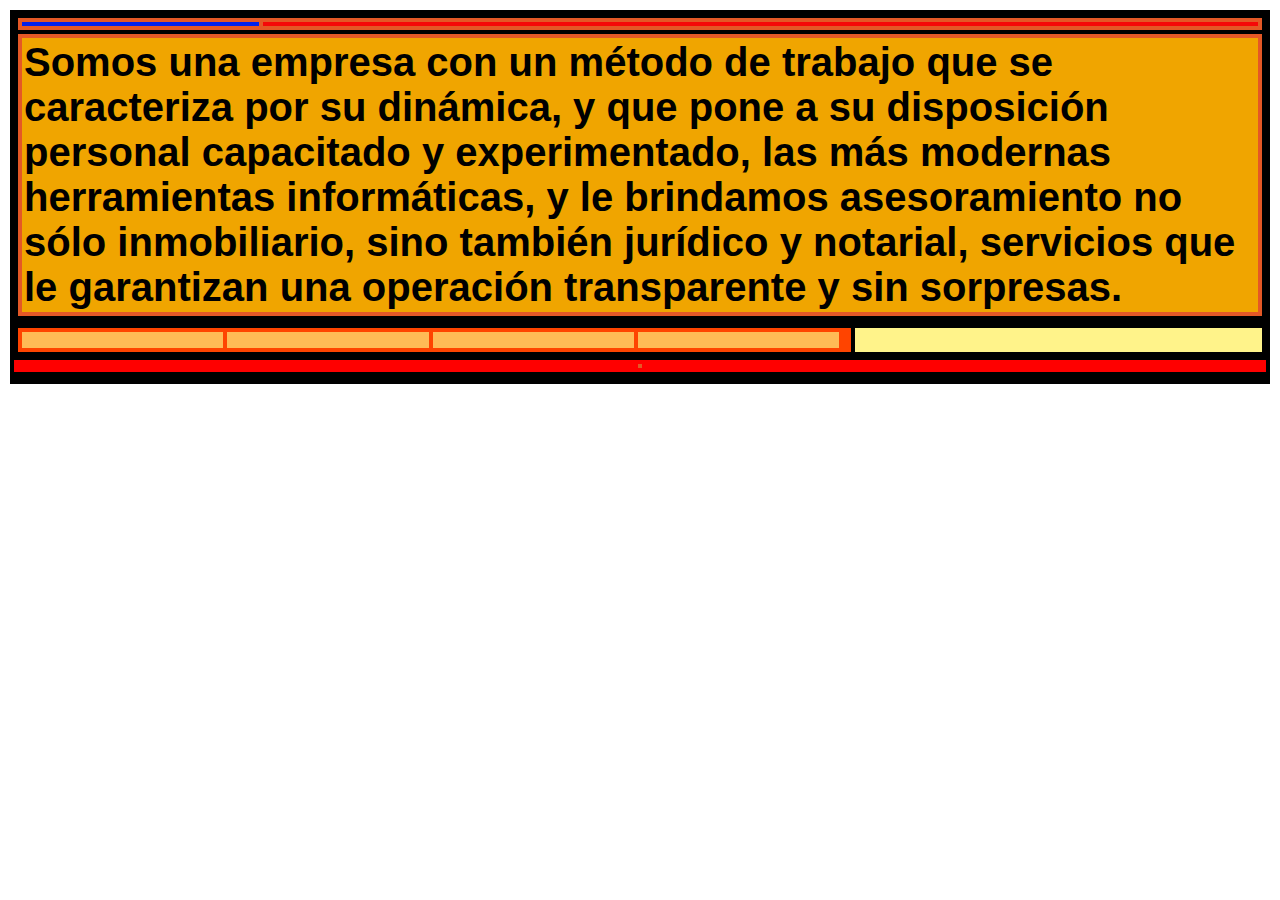
<file: index.html>
<!DOCTYPE html>
<html lang="es">
<head>
    <meta charset="UTF-8">
    <meta http-equiv="X-UA-Compatible" content="IE=edge">
    <meta name="viewport" content="width=device-width, initial-scale=1.0">
    <link rel="stylesheet" href="estilo.css">
    <title>Document</title>
</head>
<body>
   <div class="padre">
      <header class="header">
            <div class="menu">
               <div class="logo"></div>
               <div class="nav"></div>
               <div class="rrss"></div>
            </div> <!-- fin div menu  -->

            <div class="texto-principal">
                <h1>Somos una empresa con un método de trabajo que se caracteriza por su dinámica, y que pone a su disposición personal capacitado y experimentado, las más modernas herramientas informáticas, y le brindamos asesoramiento no sólo inmobiliario, sino también jurídico y notarial, servicios que le garantizan una operación transparente y sin sorpresas.</h1>


            </div>
      </header>

      <section class="seccion">
         <div class="articulos">
            <article class="articulo"></article>
            <article class="articulo"></article>
            <article class="articulo"></article>
            <article class="articulo"></article>
            <nav class="navegacion"></nav> <!-- navegacion de articulos-->
        </div> <!-- fin articulos-->
        <aside class="aside">
            <div class="publicidad"></div>
            <div class="publicidad"></div>
            <div class="publicidad"></div>
        </aside>
      </section>

      <footer class="footer">
          <div class="pie"></div>
      </footer>

      <section></section>



   </div>  <!-- fin div padre  -->
    
</body>
</html>
</file>
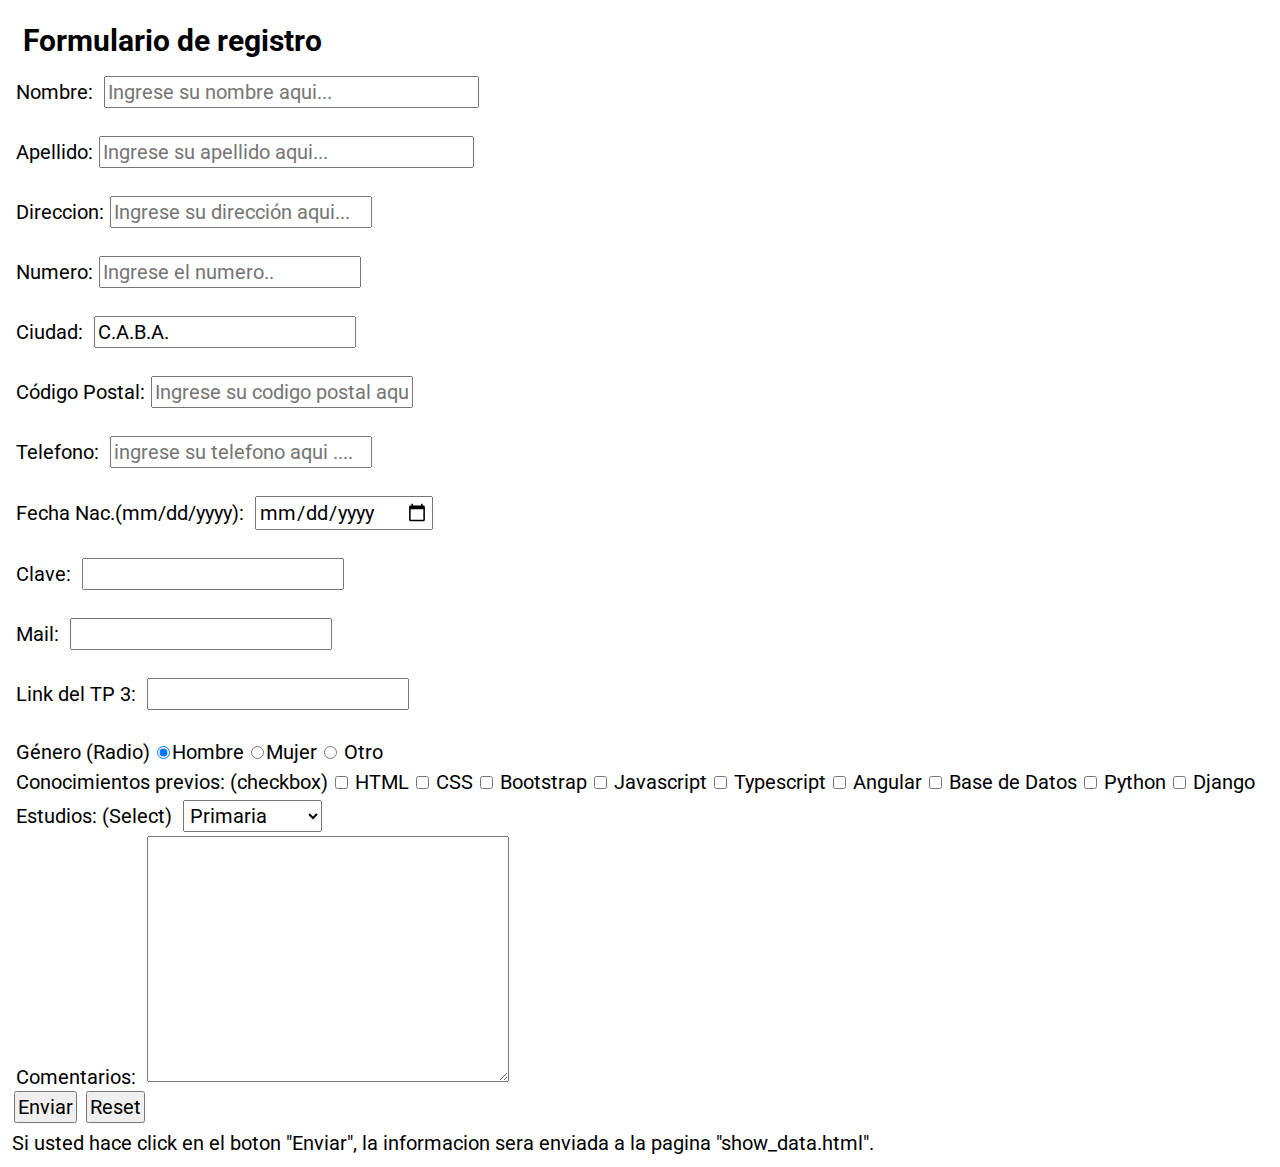
<file: contacto copy.html>
<!DOCTYPE html>
<html lang="es">
<head>
    <meta charset="UTF-8">
    <meta http-equiv="X-UA-Compatible" content="IE=edge">
    <meta name="viewport" content="width=device-width, initial-scale=1.0">
    <link rel="stylesheet" href="estilo.css">

    <link rel="icon" type="image/png" sizes="16x16" href="./images/favicon-32x32.png">

    <link rel="preconnect" href="https://fonts.googleapis.com">
    <link rel="preconnect" href="https://fonts.gstatic.com" crossorigin>
    <link href="https://fonts.googleapis.com/css2?family=Montserrat:wght@400;500&family=Roboto&family=Rubik+Puddles&display=swap" rel="stylesheet">
    <link rel="stylesheet" href="https://cdnjs.cloudflare.com/ajax/libs/animate.css/4.1.1/animate.min.css"/>

    <title>Web Oficial del Grupo De Bella</title>
</head>

<body>

    <h2>Formulario de registro</h2>
    <form action="show_data.html" target="_blank">
        <label for="firstname">Nombre: </label><input size="30" type="text" name="firstname"
            placeholder="Ingrese su nombre aqui..."> <br><br>
        <label for="lastname">Apellido:</label><input size="30" type="text" name="lastname"
            placeholder="Ingrese su apellido aqui..."> <br><br>
        <label for="street">Direccion:</label><input type="text" name="address"
            placeholder="Ingrese su dirección aqui..."> <br><br>
        <label for="number">Numero:</label><input type="number" name="number" placeholder="Ingrese el numero..">
        <br><br>
        <label for="city">Ciudad: </label><input type="text" name="city" value="C.A.B.A."> <br><br>
        <label for="zipcode">Código Postal:</label><input type="text" name="zipcode"
            placeholder="Ingrese su codigo postal aqui..."> <br> <br>
        <label for="telefono">Telefono: </label><input type="tel" name="telefono"
            placeholder="ingrese su telefono aqui ...."> <br><br>
        <label for="BirthDate">Fecha Nac.(mm/dd/yyyy): </label> <input type="date" name="birthdate"> <br><br>
        <label for="clave">Clave: </label><input type="password" name="clave"> <br><br>
        <label for="mail">Mail: </label><input type="email" name="mail"> <br><br>
        <label for="url">Link del TP 3: </label><input type="url" name="url"> <br><br>

        <p>Género (Radio)
            <input type="radio" name="gender" value="hombre" checked>Hombre
            <input type="radio" name="gender" value="Mujer">Mujer
            <input type="radio" name="gender" value="Otro"> Otro
        </p>
        <p> Conocimientos previos: (checkbox)
            <input type="checkbox" name="conocimientos" value="HTML"> HTML
            <input type="checkbox" name="conocimientos" value="CSS"> CSS
            <input type="checkbox" name="conocimientos" value="BOOTSTRAP"> Bootstrap
            <input type="checkbox" name="conocimientos" value="Javascript"> Javascript
            <input type="checkbox" name="conocimientos" value="Typescript"> Typescript
            <input type="checkbox" name="conocimientos" value="Angular"> Angular
            <input type="checkbox" name="conocimientos" value="BaseDeDatos"> Base de Datos
            <input type="checkbox" name="conocimientos" value="Python"> Python
            <input type="checkbox" name="conocimientos" value="Django"> Django
        </p>

        <label for="estudios">Estudios: (Select)</label>
        <select id="estudios" name="estudios">
            <option value="primaria">Primaria</option>
            <option value="secundaria">Secundaria</option>
            <option value="terciario">Terciario</option>
            <option value="universitario">Universitario</option>
        </select>
        <br>

        <label for="comentarios">Comentarios:</label> <textarea name="comentarios" rows="10" cols="30"></textarea>
        <br>
        <input type="submit" value="Enviar">
        <button type="reset">Reset</button>
    </form>
    <p>Si usted hace click en el boton "Enviar", la informacion sera enviada a la pagina "show_data.html".</p>


</body>

</html>
</file>
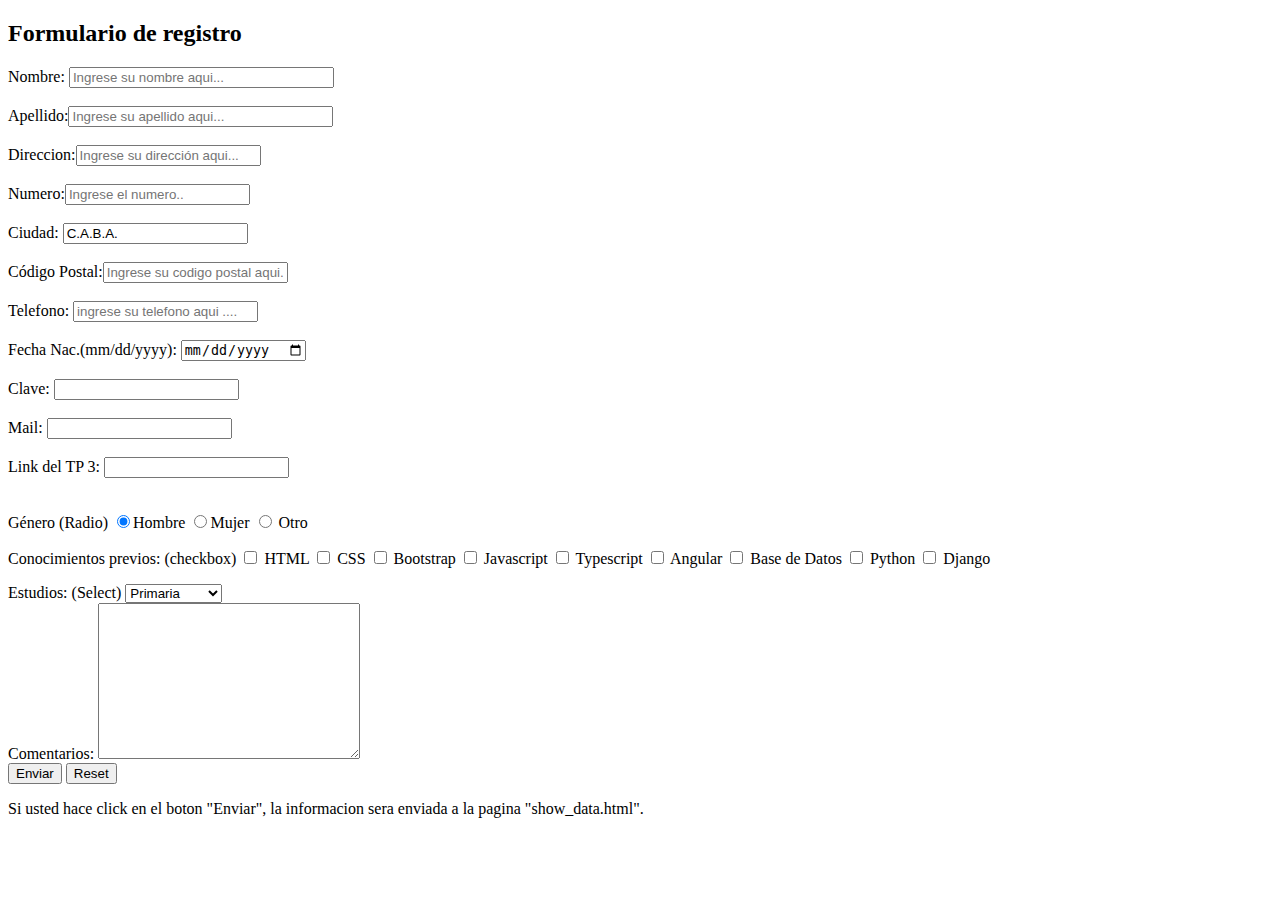
<file: contacto HTML ejemplo.html>
<!DOCTYPE html>
<html lang="en">

<head>
    <meta charset="UTF-8">
    <meta http-equiv="X-UA-Compatible" content="IE=edge">
    <meta name="viewport" content="width=device-width, initial-scale=1.0">
    <title>Formularios</title>
</head>

<body>

    <h2>Formulario de registro</h2>
    <form action="show_data.html" target="_blank">
        <label for="firstname">Nombre: </label><input size="30" type="text" name="firstname"
            placeholder="Ingrese su nombre aqui..."> <br><br>
        <label for="lastname">Apellido:</label><input size="30" type="text" name="lastname"
            placeholder="Ingrese su apellido aqui..."> <br><br>
        <label for="street">Direccion:</label><input type="text" name="address"
            placeholder="Ingrese su dirección aqui..."> <br><br>
        <label for="number">Numero:</label><input type="number" name="number" placeholder="Ingrese el numero..">
        <br><br>
        <label for="city">Ciudad: </label><input type="text" name="city" value="C.A.B.A."> <br><br>
        <label for="zipcode">Código Postal:</label><input type="text" name="zipcode"
            placeholder="Ingrese su codigo postal aqui..."> <br> <br>
        <label for="telefono">Telefono: </label><input type="tel" name="telefono"
            placeholder="ingrese su telefono aqui ...."> <br><br>
        <label for="BirthDate">Fecha Nac.(mm/dd/yyyy): </label> <input type="date" name="birthdate"> <br><br>
        <label for="clave">Clave: </label><input type="password" name="clave"> <br><br>
        <label for="mail">Mail: </label><input type="email" name="mail"> <br><br>
        <label for="url">Link del TP 3: </label><input type="url" name="url"> <br><br>

        <p>Género (Radio)
            <input type="radio" name="gender" value="hombre" checked>Hombre
            <input type="radio" name="gender" value="Mujer">Mujer
            <input type="radio" name="gender" value="Otro"> Otro
        </p>
        <p> Conocimientos previos: (checkbox)
            <input type="checkbox" name="conocimientos" value="HTML"> HTML
            <input type="checkbox" name="conocimientos" value="CSS"> CSS
            <input type="checkbox" name="conocimientos" value="BOOTSTRAP"> Bootstrap
            <input type="checkbox" name="conocimientos" value="Javascript"> Javascript
            <input type="checkbox" name="conocimientos" value="Typescript"> Typescript
            <input type="checkbox" name="conocimientos" value="Angular"> Angular
            <input type="checkbox" name="conocimientos" value="BaseDeDatos"> Base de Datos
            <input type="checkbox" name="conocimientos" value="Python"> Python
            <input type="checkbox" name="conocimientos" value="Django"> Django
        </p>

        <label for="estudios">Estudios: (Select)</label>
        <select id="estudios" name="estudios">
            <option value="primaria">Primaria</option>
            <option value="secundaria">Secundaria</option>
            <option value="terciario">Terciario</option>
            <option value="universitario">Universitario</option>
        </select>
        <br>

        <label for="comentarios">Comentarios:</label> <textarea name="comentarios" rows="10" cols="30"></textarea>
        <br>
        <input type="submit" value="Enviar">
        <button type="reset">Reset</button>
    </form>
    <p>Si usted hace click en el boton "Enviar", la informacion sera enviada a la pagina "show_data.html".</p>


</body>

</html>
</file>
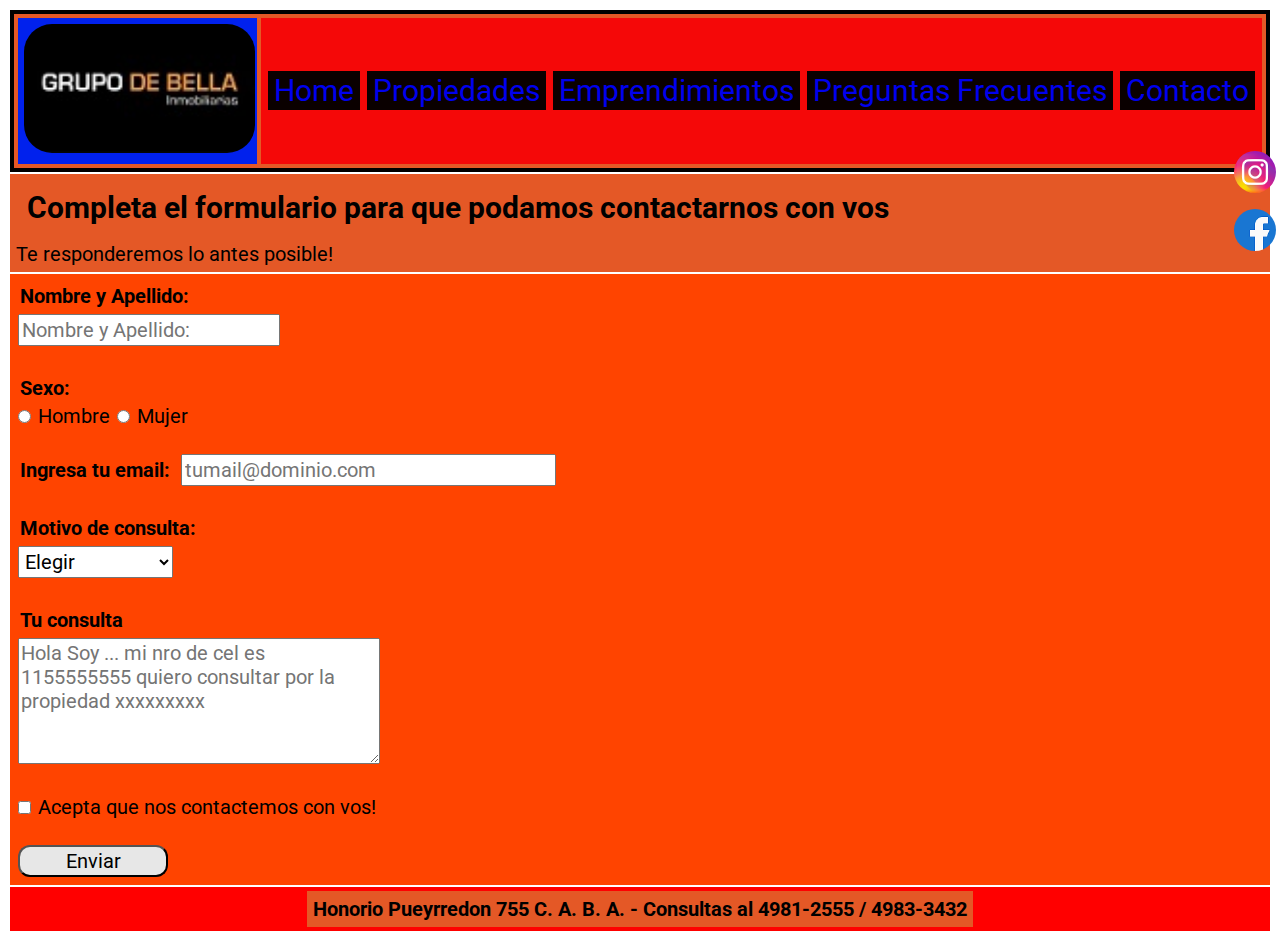
<file: contacto.html>
<!DOCTYPE html>
<html lang="es">
<head>
    <meta charset="UTF-8">
    <meta http-equiv="X-UA-Compatible" content="IE=edge">
    <meta name="viewport" content="width=device-width, initial-scale=1.0">
    <link rel="stylesheet" href="estilo.css">

    <link rel="icon" type="image/png" sizes="16x16" href="./images/favicon-32x32.png">

    <link rel="preconnect" href="https://fonts.googleapis.com">
    <link rel="preconnect" href="https://fonts.gstatic.com" crossorigin>
    <link href="https://fonts.googleapis.com/css2?family=Montserrat:wght@400;500&family=Roboto&family=Rubik+Puddles&display=swap" rel="stylesheet">
    <link rel="stylesheet" href="https://cdnjs.cloudflare.com/ajax/libs/animate.css/4.1.1/animate.min.css"/>

    <title>Web Oficial del Grupo De Bella</title>
</head>
<body>

    <header class="header">
        <div class="menu">
           <div class="logo">
            <img src="./images/logo-min.jpg" alt="Logo Inmobiliaria Grupo De Bella">
           </div>
           
           <div class="nav">   
                <div><a href="index.html">Home</a></div>
                <div><a href="#">Propiedades</a></div>
                <div><a href="#">Emprendimientos</a></div>
                <div><a href="faqs.html" target="blank">Preguntas Frecuentes</a></div>
                <div><a href="#">Contacto</a></div>
            </div>

           <div class="rrss">
            <a href="https://www.instagram.com/grupodebella/" target="blank"></a><img src="./images/rrss/instagram-med.png"></a>
            <a href="https://es-la.facebook.com/grupodebella" target="blank"></a><img src="./images/rrss/facebook-med.png"></a>                
            </div>
    </header>

    <div class="texto-principal">
        <h2>Completa el formulario para que podamos contactarnos con vos</h2>
        <p> Te responderemos lo antes posible!</p>
    </div>

<div class="articulos">
    <form action="" name="formulario" id="formulario" method="get">
        <p style="font-weight: bold;">Nombre y Apellido: </p>
        <input type="text" name="nombre" id="nombre" maxlength="30" placeholder="Nombre y Apellido:">
        <br>
        <br>
        <p style="font-weight: bold;">Sexo: </p>
        <input type="radio" name="sexo" id="hombre" value="Hombre"> Hombre
        <input type="radio" name="sexo" id="mujer" value="Mujer"> Mujer
        <br>
        <br>
        <label for="email" style="font-weight: bold;">Ingresa tu email:</label>
        <input type="email" id="email" title="Proporcione solo una dirección de correo electrónico válida" size="30" required
        placeholder="tumail@dominio.com">
        <br>
        <br>
        <p style="font-weight: bold;">Motivo de consulta: </p>
        <select name=interes>
            <option value="Seleccionar">Elegir
            <option value="Compra">Comprar
            <option value="Venta">Vender
            <option value="Alquilar">Alquilar
            <option value="DarAlquilar">Dar en alquiler
        </select>
        <br>
        <br>
        <p style="font-weight: bold;">Tu consulta</p><textarea name="comunicacion" rows="5" cols="30" placeholder="Hola Soy ... mi nro de cel es 1155555555 quiero consultar por la propiedad xxxxxxxxx"></textarea><br>
        <br>       
        <input type="checkbox" name="terminos" id="terminos"> Acepta que nos contactemos con vos!
        <br>
        <br>
        <input type="submit" class="botonEnviar" id="btn" name="btn" value="Enviar">
    </form>
</div> <!-- fin class articulos-->

<footer class="footer">
    <div class="pie"><p>Honorio Pueyrredon 755 C. A. B. A. - Consultas al 4981-2555 / 4983-3432</p></div>
</footer>

<script>
    
    (function(){  // Función anónima, https://geekytheory.com/javascript-funciones-anonimas-y-objetos/
        //Variables

        var formulario = document.getElementsByName('formulario')[0],   //[0] Primer elemento, el formulario en si mismo.
            elementos = formulario.elements,                            // Elementos del form, no lo usamos en este script.
            boton = document.getElementById('btn');                     // Elemento id="boton"


        // --------------------------------------------------------
        // Validamos Nombre
        // --------------------------------------------------------            
        var validarString = function(e){
            if (formulario.nombre.value == 0){      // Si el campo id="nombre" del form está vacio...
                alert("Completa el campo nombre");
                e.preventDefault();                 // Evita elcomportamiento por defecto, es decir, que se envíen los datos completaros en el formulario
            }
        };
        
        // --------------------------------------------------------   
        // Validamos Sexo   
        // --------------------------------------------------------                  
        var validarRadio = function(e){
            if (formulario.sexo[0].checked == true || 
                formulario.sexo[1].checked == true){
            } else{  //Si al menos uno de los Radio no está marcado....
                alert("Completa el campo sexo");
                e.preventDefault();
            }
        };

        // --------------------------------------------------------
        // Validamos interés
        // --------------------------------------------------------            
        var validarSelect = function(e){
            if (formulario.interes.selectedIndex == 0){      // Se encuentra en la primer opción del Select
                alert("Selecciona el motivo de contacto");
                e.preventDefault();                 // Evita elcomportamiento por defecto, es decir, que se envíen los datos completaros en el formulario
            }
        };

        // --------------------------------------------------------
        // Validamos Comunicación
        // --------------------------------------------------------            
        var validarString = function(e){
            if (formulario.comunicacion.value == 0){      // Para ver q envíen texto con la consulta
                alert("Por favor envia más detalles de tu consulta para que podamos asesorarte");
                e.preventDefault();                 // Evita elcomportamiento por defecto, es decir, que se envíen los datos completaros en el formulario
            }
        };
        
        // --------------------------------------------------------   
        // Validamos Aceptación de contacto     
        // --------------------------------------------------------              
        var validarCheckbox = function(e){
            if (formulario.terminos.checked == false){
                alert("Por favor acepta que nos contactemos con vos");
                e.preventDefault();
            }
        };

        // --------------------------------------------------------   
        // Se ejecuta al presionar submit e invoca a las tres validaciones   
        // --------------------------------------------------------                  
        var validar = function(e){  // "e" es el evento recibido del form (https://developer.mozilla.org/es/docs/Web/API/Event/preventDefault)
            validarString(e);
            validarRadio(e);
            validarCheckbox(e);
            validarSelect(e);
        };
        
        // --------------------------------------------------------
        // Espera que se presione "enviar" y llama a "validar"
        // submit es un evento DEL FORM, no del botón!
        formulario.addEventListener("submit", validar); // Al ejecutarse el evento "enviar" invoca a la función "validar"
    }())

</script>

</body>
</html>
</file>
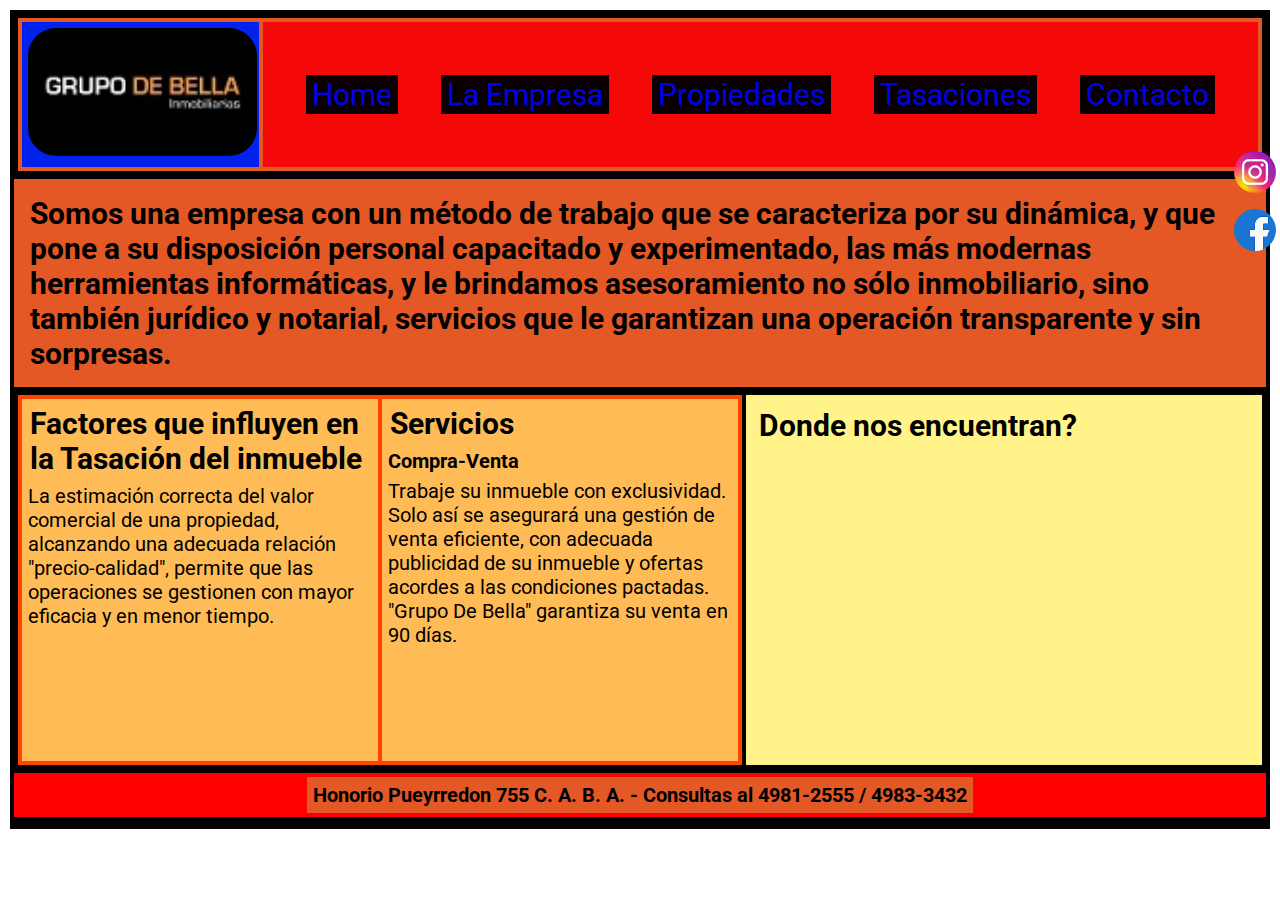
<file: faqs.html>
<!DOCTYPE html>
<html lang="es">
<head>
    <meta charset="UTF-8">
    <meta http-equiv="X-UA-Compatible" content="IE=edge">
    <meta name="viewport" content="width=device-width, initial-scale=1.0">
    <link rel="stylesheet" href="estilo.css">

    <link rel="icon" type="image/png" sizes="16x16" href="./images/favicon-32x32.png">

    <link rel="preconnect" href="https://fonts.googleapis.com">
    <link rel="preconnect" href="https://fonts.gstatic.com" crossorigin>
    <link href="https://fonts.googleapis.com/css2?family=Montserrat:wght@400;500&family=Roboto&family=Rubik+Puddles&display=swap" rel="stylesheet">
    <link rel="stylesheet" href="https://cdnjs.cloudflare.com/ajax/libs/animate.css/4.1.1/animate.min.css"/>

    <title>Web Oficial del Grupo De Bella</title>
</head>
<body>
   <div class="padre">
      <header class="header">
            <div class="menu">
               <div class="logo">
                <img src="./images/logo-min.jpg" alt="Logo Inmobiliaria Grupo De Bella">
               </div>
               
               <div class="nav">
                    <div><a href="index.html" target="blank">Home</a></div>   
                    <div><a href="#">La Empresa</a></div>
                    <div><a href="#">Propiedades</a></div>
                    <div><a href="#">Tasaciones</a></div>
                    <div><a href="#">Contacto</a></div>
                </div>

               <div class="rrss">
                <a href="https://www.instagram.com/grupodebella/" target="blank"></a><img src="./images/rrss/instagram-med.png"></a>
                <a href="https://es-la.facebook.com/grupodebella" target="blank"></a><img src="./images/rrss/facebook-med.png"></a>                
                </div>
      </header>

    <div class="texto-principal">
        <h2>Somos una empresa con un método de trabajo que se caracteriza por su dinámica, y que pone a su disposición personal capacitado y experimentado, las más modernas herramientas informáticas, y le brindamos asesoramiento no sólo inmobiliario, sino también jurídico y notarial, servicios que le garantizan una operación transparente y sin sorpresas.</h2>
    </div>

      <section class="seccion">
         <div class="articulos">
            <article class="articulo">
                <h2>Factores que influyen en la Tasación del inmueble</h2>
                <p>La estimación correcta del valor comercial de una propiedad, alcanzando una adecuada relación "precio-calidad", permite que las operaciones se gestionen con mayor eficacia y en menor tiempo.</p>
            </article>
            <article class="articulo">
                <h2>Servicios</h2>
                <h3>Compra-Venta</h3>
                <p>Trabaje su inmueble con exclusividad. Solo así se asegurará una gestión de venta eficiente, con adecuada publicidad de su inmueble y ofertas acordes a las condiciones pactadas. "Grupo De Bella" garantiza su venta en 90 días.</p>
            </article>

        </div> <!-- fin articulos-->

        <aside class="aside">
            <div class="publicidad">
                <h2 class="animate__animated animate__zoomIn" >Donde nos encuentran?</h2>
                <iframe class="mapa" src="https://www.google.com/maps/embed?pb=!1m14!1m8!1m3!1d26269.73759590319!2d-58.442631!3d-34.611312!3m2!1i1024!2i768!4f13.1!3m3!1m2!1s0x95bcca14f2cc314d%3A0x81ae7785b03b194e!2sAv.%20Dr.%20Honorio%20Pueyrred%C3%B3n%20755%2C%20C1405BAE%20CABA%2C%20Argentina!5e0!3m2!1ses-419!2sbr!4v1651168045165!5m2!1ses-419!2sbr" width="600" height="450" style="border:0;" allowfullscreen="" loading="lazy" referrerpolicy="no-referrer-when-downgrade"></iframe>
        </aside>
      </section>

      <footer class="footer">
          <div class="pie"><p>Honorio Pueyrredon 755 C. A. B. A. - Consultas al 4981-2555 / 4983-3432</p></div>
      </footer>

      <section></section>



   </div>  <!-- fin div padre  -->
    
</body>
</html>
</file>
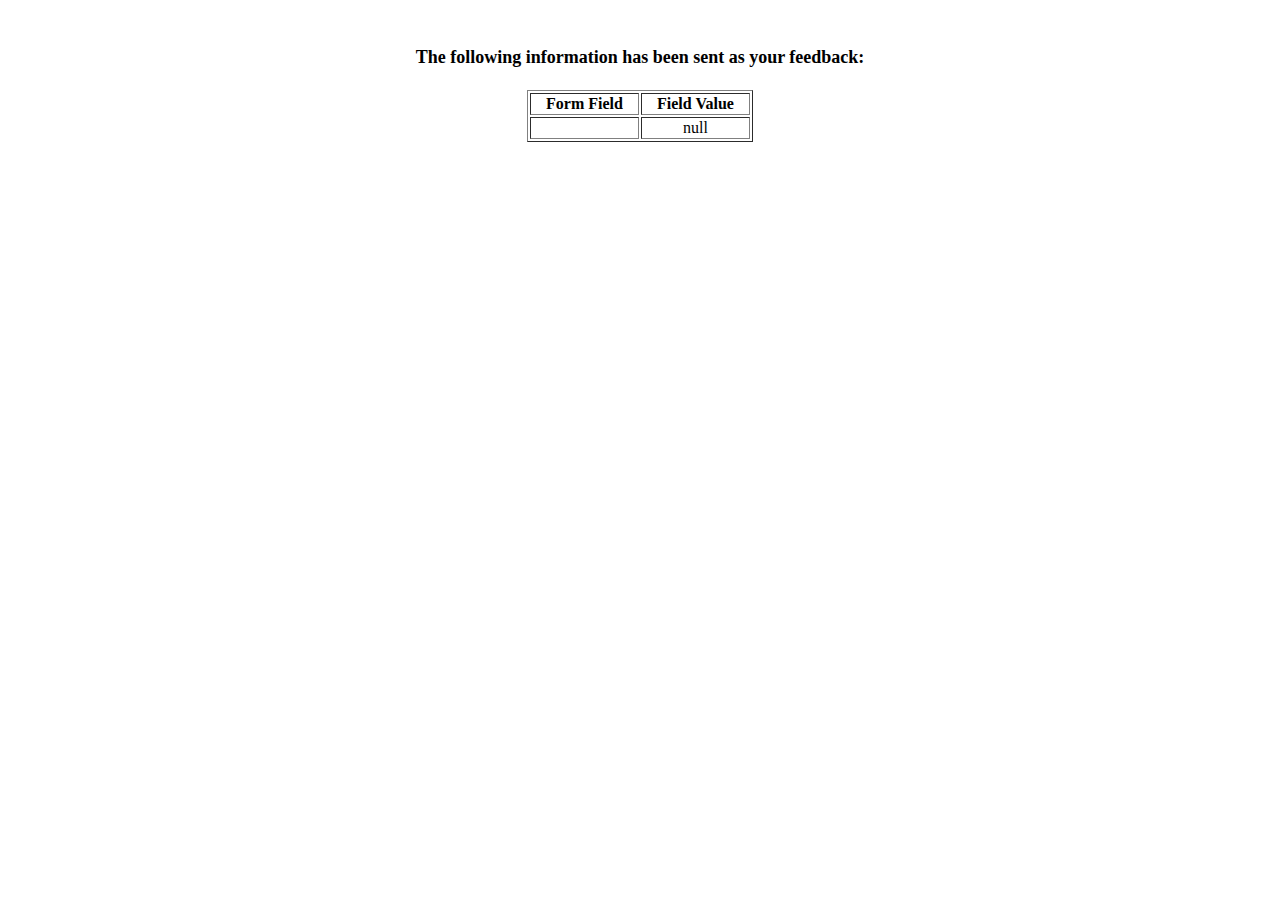
<file: show_data.html>
<html>
<head>
<title>Feedback Sent</title>
</head>
<body>
<p align=center>&nbsp;</p>
<h1 align=center><font size="+1">The following information has been sent as your
  feedback:</font></h1>

<table border="1" align=center width="226">
  <tr>
    <th align="center">Form Field</th>
    <th align="center">Field Value</th>
  </tr>

<script language="javascript">
var args = location.search.substr(1).split('&');
for (var i = 0; i < args.length; ++i) {
  var parts = args[i].split('=');
  if (parts != null) {
    var field = parts[0];
    var value = parts[1];
    if (value == null) {
      value = "null"
    }
    else {
      value = '"' + unescape(value.replace(/\+/g, ' ')) + '"';
    }

    document.writeln('<tr><td align="center">' + field + '</td>');
    document.writeln('<td align="center">' + value + '</td></tr>');
  }
}
</script>

<noscript>
<tr><td>
<p>You need to turn on Javascript in your browser.</p>

<p>In Microsoft Internet Explorer 4 or greater:</p>
<ul>
<li>From the "Tools" menu (in IE 4, it's the "View" menu), select "Internet Options".</li>
<li>Click on the "Security" tab.</li>
<li>Click on the "Custom Level" button. (In IE 4, select "Custom"
and then click on "Settings...".)</li>
<li>Under "Active scripting" make sure "Enable" is selected.</li>
</ul>

<p>In Netscape version 4 or greater:</p>
<ul>
<li>From the <b>Edit</b> menu, select <b>Preferences</b>.</li>
<li>In the <b>Category</b> list on the left, click on the word "Advanced".</li>
<li>In the panel on the right, make sure "Enable JavaScript" is checked.</li>
<li>Click the <b>OK</b> button.</li>
</ul>

</td></tr>
</noscript>

</table>
</body>
</html>
</file>
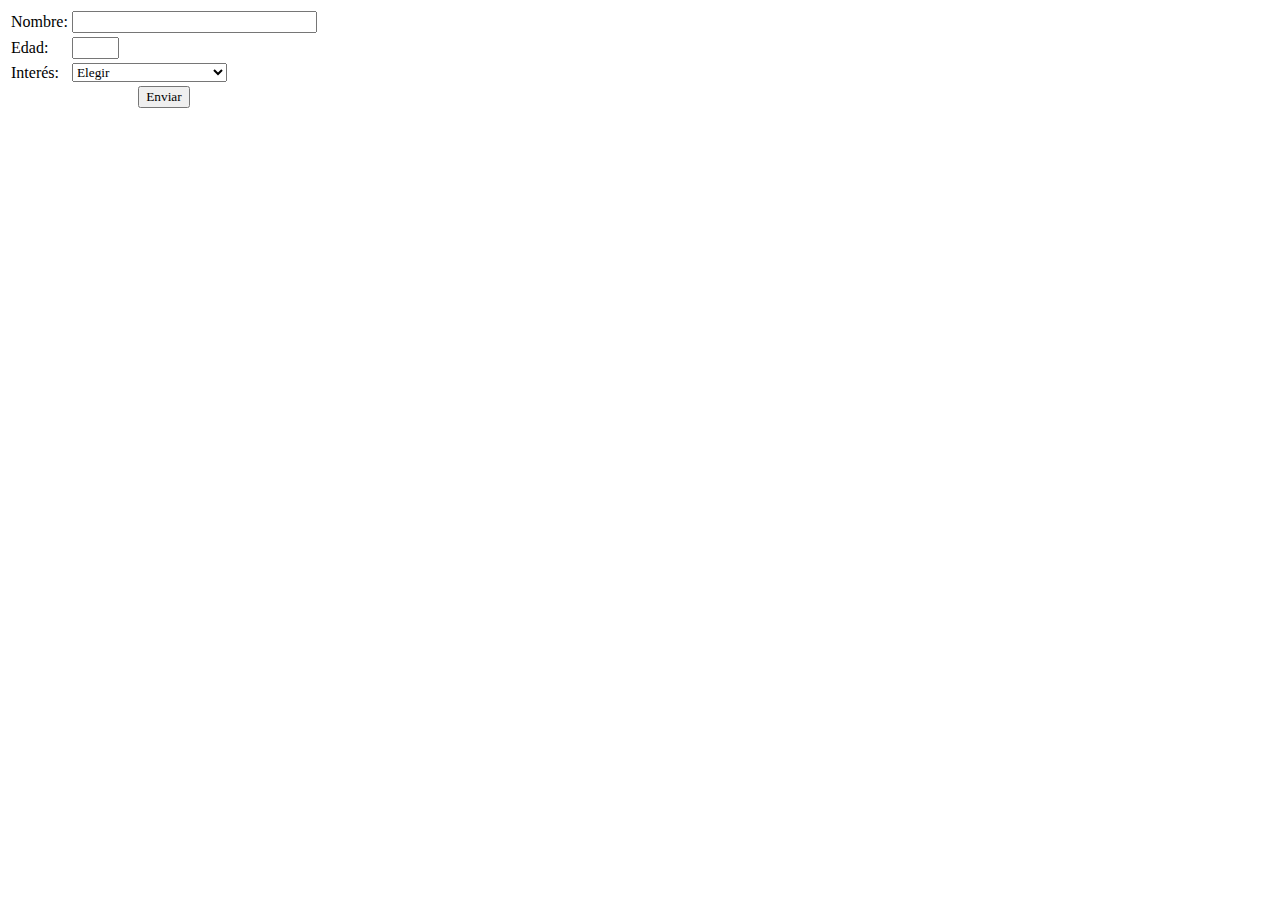
<file: validaciones_DW_2.html>
<!DOCTYPE html>
<html lang="en">

<head>
    <meta charset="UTF-8">
    <meta http-equiv="X-UA-Compatible" content="IE=edge">
    <meta name="viewport" content="width=device-width, initial-scale=1.0">
    <title>Validaciones JS</title>
    <style>
        * {
            font-family: Verdana;
        }
    </style>
</head>

<body>
    <form name="fvalida">
        <table>
            <tr>
                <td>Nombre: </td>
                <td><input type="text" name="nombre" size="30" maxlength="100"></td>
            </tr>
            <tr>
                <td>Edad: </td>
                <td><input type="text" name="edad" size="3" maxlength="2"></td>
            </tr>
            <tr>
                <td>Interés:</td>
                <td>
                    <select name=interes>
                        <option value="Elegir">Elegir
                        <option value="Comercial">Contacto comercial
                        <option value="Clientes">Atención al cliente
                        <option value="Proveedores">Contacto de proveedores
                    </select>
                </td>
            </tr>
            <tr>
                <td colspan="2" align="center">

                    <!-- Al presionar el botón, se llama a la función de validacion -->
                    <input type="button" value="Enviar" onclick="valida_envia()">
                </td>
            </tr>
        </table>
    </form>


    <script>
        //Validación de un formulario con Javascript
        //Fuente: https://desarrolloweb.com/articulos/1767.php


        // Esta función valida todos los campos del form.
        // Si alguno no cumple con los requisitos, se aborta
        // con return. Caso contrario, al final se realiza 
        // efectivamente el envio de los datos.

        function valida_envia() {
            //valido el nombre
            if (document.fvalida.nombre.value.length == 0) {
                alert("Tiene que escribir su nombre")
                document.fvalida.nombre.focus()
                return 0;
            }

            //valido la edad. tiene que ser entero mayor que 18
            edad = document.fvalida.edad.value
            edad = validarEntero(edad)
            document.fvalida.edad.value = edad
            if (edad == "") {
                alert("Tiene que introducir un número entero en su edad.")
                document.fvalida.edad.focus()
                return 0;
            } else {
                if (edad < 18) {
                    alert("Debe ser mayor de 18 años.")
                    document.fvalida.edad.focus()
                    return 0;
                }
            }

            //valido el interés
            if (document.fvalida.interes.selectedIndex == 0) {
                alert("Debe seleccionar un motivo de su contacto.")
                document.fvalida.interes.focus()
                return 0;
            }

            //Finalmente, si llegó hasta aqui, se envia el form.
            alert("Muchas gracias por enviar el formulario");
            document.fvalida.submit();
        }
        
        function validarEntero(valor) {
            //intento convertir a entero.
            //si era un entero no le afecta, si no lo era lo intenta convertir
            valor = parseInt(valor)

            //Compruebo si es un valor numérico
            if (isNaN(valor)) {
                //entonces (no es numero) devuelvo el valor cadena vacia
                return ""
            } else {
                //En caso contrario (Si era un número) devuelvo el valor
                return valor
            }
        }
    </script>
</body>

</html>
</file>
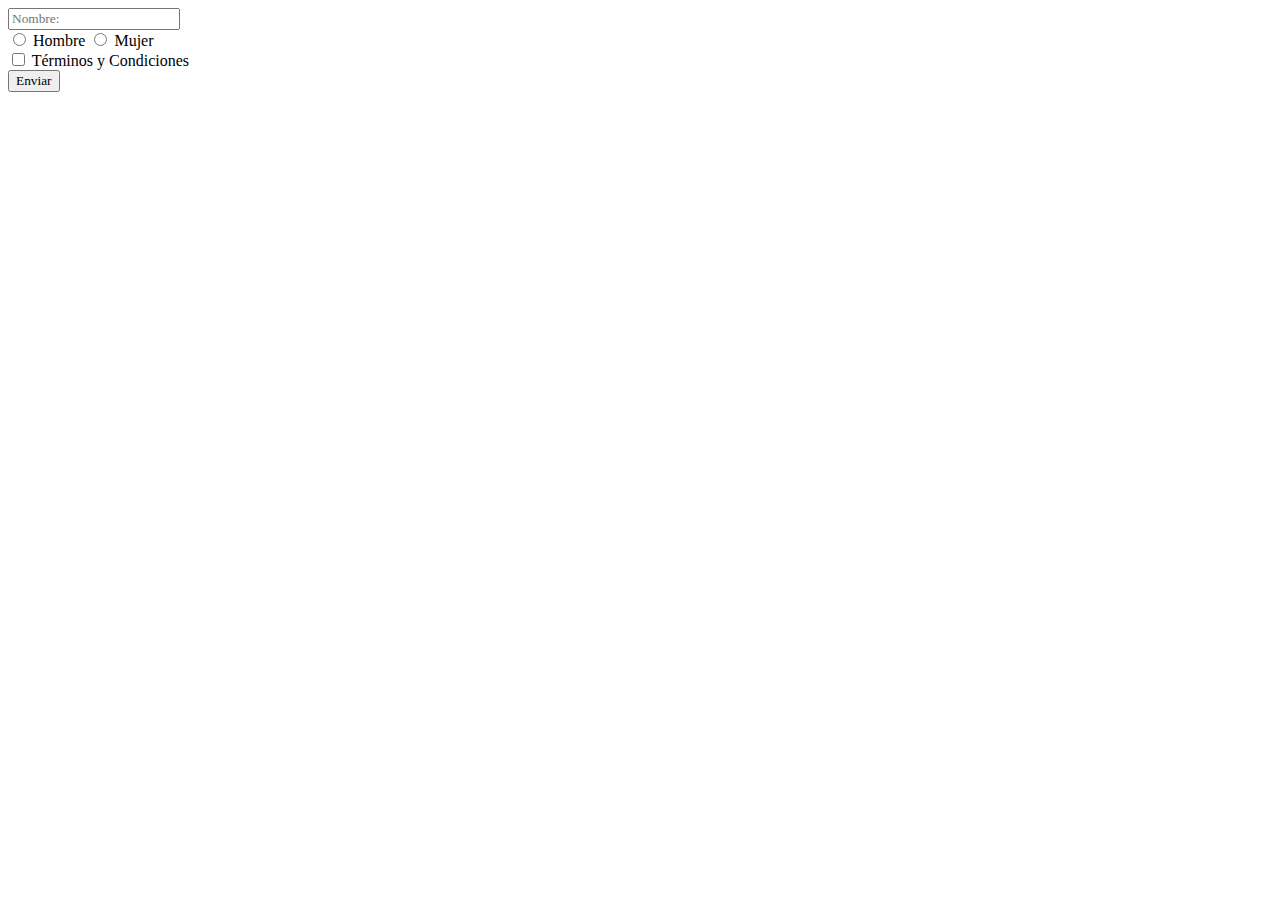
<file: validaciones_FM.html>
<!DOCTYPE html>
<html lang="es">

<head>
    <meta charset="UTF-8">
    <meta http-equiv="X-UA-Compatible" content="IE=edge">
    <meta name="viewport" content="width=device-width, initial-scale=1.0">
    <title>Validaciones con JS</title>
    <style>
        *{font-family: Verdana;}
    </style>
</head>

<body>
    <form action="" name="formulario" method="get">
        <input type="text" name="nombre" id="nombre" maxlength="30" placeholder="Nombre:">
        <br>
        <input type="radio" name="sexo" id="hombre" value="Hombre"> Hombre
        <input type="radio" name="sexo" id="mujer" value="Mujer"> Mujer
        <br>
        <input type="checkbox" name="terminos" id="terminos"> Términos y Condiciones
        <br>
        <input type="submit" id="btn" name="btn" value="Enviar">
    </form>


    <script>
        //Curso Básico de Javascript 22.- [Practica] Como validar un formulario sencillo
        //Fuente: https://www.youtube.com/watch?v=VLFBHnkC-vc
        
        (function(){  // Función anónima, https://geekytheory.com/javascript-funciones-anonimas-y-objetos/
            //Variables

            var formulario = document.getElementsByName('formulario')[0],   //[0] Primer elemento, el formulario en si mismo.
                elementos = formulario.elements,                            // Elementos del form, no lo usamos en este script.
                boton = document.getElementById('btn');                     // Elemento id="boton"


            // --------------------------------------------------------
            // Validamos Nombre
            // --------------------------------------------------------            
            var validarNombre = function(e){
                if (formulario.nombre.value == 0){      // Si el campo id="nombre" del form está vacio...
                    alert("Completa el campo nombre");
                    e.preventDefault();                 // Evita elcomportamiento por defecto
                    //https://www.w3schools.com/jsref/event_preventdefault.asp
                    
                }
            };

            // --------------------------------------------------------   
            // Validamos Sexo   
            // --------------------------------------------------------                  
            var validarRadio = function(e){
                if (formulario.sexo[0].checked == true || 
                    formulario.sexo[1].checked == true){
                } else{  //Si al menos uno de los Radio no está marcado....
                    alert("Completa el campo sexo");
                    e.preventDefault();
                }
            };
            
            // --------------------------------------------------------   
            // Validamos Terminos y Condiciones      
            // --------------------------------------------------------              
            var validarCheckbox = function(e){
                if (formulario.terminos.checked == false){
                    alert("Acepta los términos y condiciones");
                    e.preventDefault();
                }
            };

            // --------------------------------------------------------   
            // Se ejecuta al presionar submit e invoca a las tres validaciones   
            // --------------------------------------------------------                  
            var validar = function(e){  // "e" es el evento recibido del form (https://developer.mozilla.org/es/docs/Web/API/Event/preventDefault)
                validarNombre(e);
                validarRadio(e);
                validarCheckbox(e);
            };
            
            // --------------------------------------------------------
            // Espera que se presione "enviar" y llama a "validar"
            // submit es un evento DEL FORM, no del botón!
            formulario.addEventListener("submit", validar);
        }())

    </script>
</body>
</html>
</file>
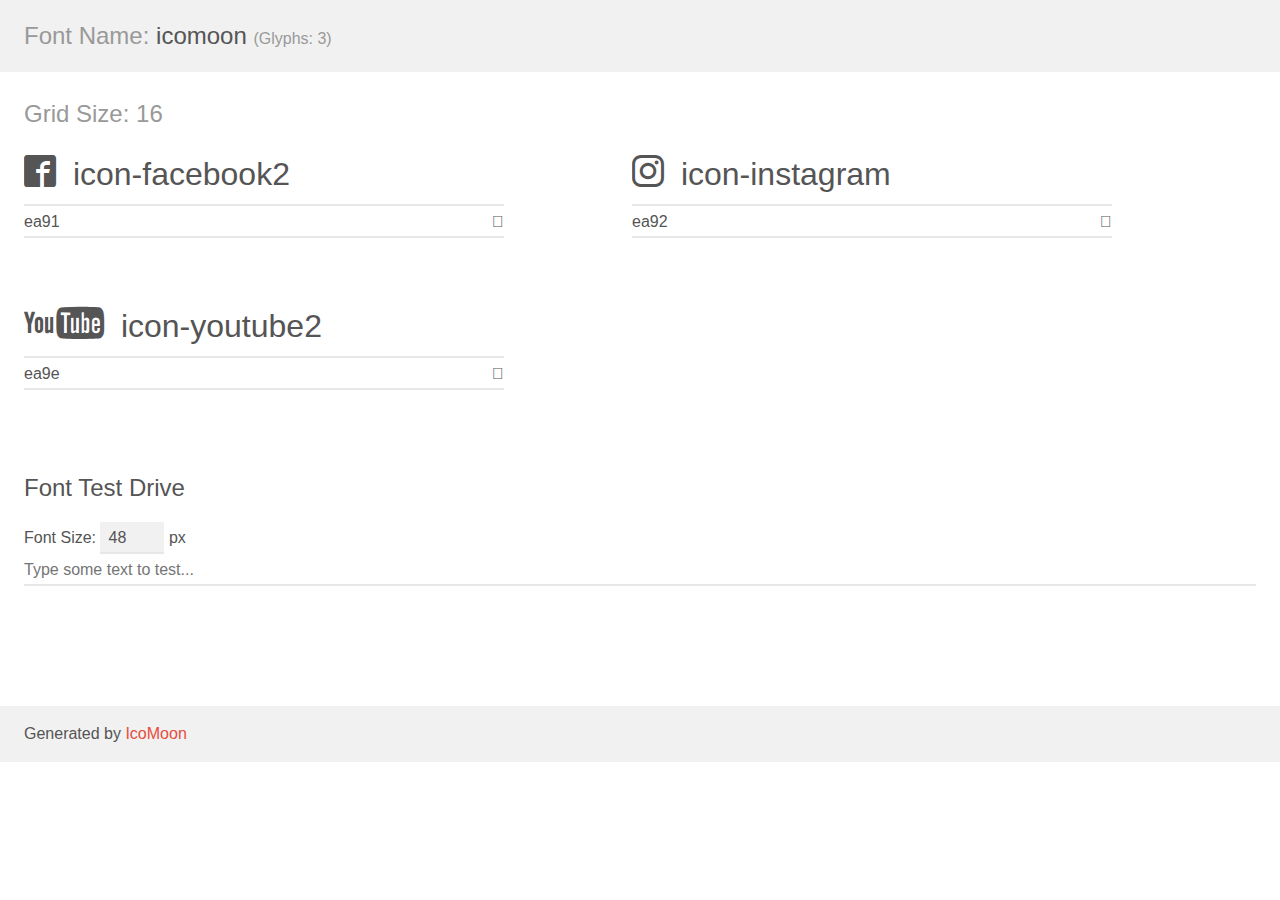
<file: images/icomoon/demo.html>
<!doctype html>
<html>
<head>
    <meta charset="utf-8">
    <title>IcoMoon Demo</title>
    <meta name="description" content="An Icon Font Generated By IcoMoon.io">
    <meta name="viewport" content="width=device-width, initial-scale=1">
    <link rel="stylesheet" href="demo-files/demo.css">
    <link rel="stylesheet" href="style.css"></head>
<body>
    <div class="bgc1 clearfix">
        <h1 class="mhmm mvm"><span class="fgc1">Font Name:</span> icomoon <small class="fgc1">(Glyphs:&nbsp;3)</small></h1>
    </div>
    <div class="clearfix mhl ptl">
        <h1 class="mvm mtn fgc1">Grid Size: 16</h1>
        <div class="glyph fs1">
            <div class="clearfix bshadow0 pbs">
                <span class="icon-facebook2"></span>
                <span class="mls"> icon-facebook2</span>
            </div>
            <fieldset class="fs0 size1of1 clearfix hidden-false">
                <input type="text" readonly value="ea91" class="unit size1of2" />
                <input type="text" maxlength="1" readonly value="&#xea91;" class="unitRight size1of2 talign-right" />
            </fieldset>
            <div class="fs0 bshadow0 clearfix hidden-true">
                <span class="unit pvs fgc1">liga: </span>
                <input type="text" readonly value="facebook2, brand11" class="liga unitRight" />
            </div>
        </div>
        <div class="glyph fs1">
            <div class="clearfix bshadow0 pbs">
                <span class="icon-instagram"></span>
                <span class="mls"> icon-instagram</span>
            </div>
            <fieldset class="fs0 size1of1 clearfix hidden-false">
                <input type="text" readonly value="ea92" class="unit size1of2" />
                <input type="text" maxlength="1" readonly value="&#xea92;" class="unitRight size1of2 talign-right" />
            </fieldset>
            <div class="fs0 bshadow0 clearfix hidden-true">
                <span class="unit pvs fgc1">liga: </span>
                <input type="text" readonly value="instagram, brand12" class="liga unitRight" />
            </div>
        </div>
        <div class="glyph fs1">
            <div class="clearfix bshadow0 pbs">
                <span class="icon-youtube2"></span>
                <span class="mls"> icon-youtube2</span>
            </div>
            <fieldset class="fs0 size1of1 clearfix hidden-false">
                <input type="text" readonly value="ea9e" class="unit size1of2" />
                <input type="text" maxlength="1" readonly value="&#xea9e;" class="unitRight size1of2 talign-right" />
            </fieldset>
            <div class="fs0 bshadow0 clearfix hidden-true">
                <span class="unit pvs fgc1">liga: </span>
                <input type="text" readonly value="youtube2, brand22" class="liga unitRight" />
            </div>
        </div>
    </div>

    <!--[if gt IE 8]><!-->
    <div class="mhl clearfix mbl">
        <h1>Font Test Drive</h1>
        <label>
            Font Size: <input id="fontSize" type="number" class="textbox0 mbm"
            min="8" value="48" />
            px
        </label>
        <input id="testText" type="text" class="phl size1of1 mvl"
        placeholder="Type some text to test..." value=""/>
        <div id="testDrive" class="icon-" style="font-family: icomoon">&nbsp;
        </div>
    </div>
    <!--<![endif]-->
    <div class="bgc1 clearfix">
        <p class="mhl">Generated by <a href="https://icomoon.io/app">IcoMoon</a></p>
    </div>

    <script src="demo-files/demo.js"></script>
</body>
</html>
</file>
<file: estilo.css>
*{
    margin: 2px;
    padding: 2px;
    box-sizing:border-box;
    font-size: 20px;
    /* font-family: 'Montserrat', sans-serif; */
    font-family: 'Roboto', sans-serif;
}

.padre{
    background:#000;
    display: flex;
    flex-flow: column nowrap;
}

.header{
    background:#000;
    display: flex;
    flex-flow: column nowrap;

    
}

.menu{
   background: #E45826;
   display: flex;
   flex-direction: row;
   flex-wrap: wrap;
   /* height: 100px; */
   align-items: left; 
}

.logo{
    background: #0121ed;
    flex: 1 1 auto;
    height: auto;
    width: 50px;
    flex-wrap: nowrap;
}

.nav{
        display: flex; /*aca le digo que es flexible */
        /*flex-direction:row-reverse;*/
        /*flex-direction:column;*/
        flex-direction:row;
        /* flex-wrap: nowrap; */ /* valor por defecto, todos los ítems en un sola línea. */
        flex-wrap: wrap;
        flex: 2 1 50%;
        background-color: rgb(245, 8, 8);
        justify-content: space-evenly;
        align-items: center;
    }

    .nav >div {
        background-color: rgb(10, 0, 0);
        }
    
        .nav >div> a{
        text-decoration:none;  /* para sacarle el subrayado*/
        font-size: 30px;
        }

.rrss{
    position: fixed;
    right: 0%;
    top: 15%;
    background: rgba(255, 255, 255, 0);
    display: flex;
    flex-direction: column;
    align-items: flex-start;
    z-index: 100;
    height: 50px;
    width: 50px;
}

.texto-principal{
    background:  #E45826;
    font-size: 30px;
}

h1 {
    background: #F0A500;
    font-size: 40px;
}

h2 {
    font-size: 30px;
    padding: 1%;
}

p {
    font-size: 20px;
}

.seccion{
    background:#000;
    display: flex;
    justify-content: space-around;
}

.articulos{
    background:rgb(255, 68, 0);
    flex: 2 1 auto;
    display: flex;
    flex-flow: row nowrap;
    justify-content: space-between;
}

.articulo{
    background:rgb(255, 187, 86);
    flex: 1 1 40%;
}

.mapa{
    justify-content: center;
    flex-flow: row nowrap;
    width: 500px;
    height: 300px;

}

.aside{
    background:rgb(255, 243, 138);
    flex: 1 1 auto;
}

.footer{
    background:rgb(255, 0, 0);
    display: flex;
    justify-content: center;
}

.pie{
    background:  #E45826;
    font-size: 15px;
	font-weight: bold;
}

.botonEnviar {background-color: #e7e7e7; color: black; font-size: 20px;border-radius: 12px;width: 150px;} /* Gris */

/*----------------------------------------------------------------*/
/* Imagen con bordes redondeados, con limites de tamaño           */
/*----------------------------------------------------------------*/
img {
    border-radius: 30px;
    width: 100%;
    max-width:400px;
  }

/*----------------------------------------------------------------*/
/* Punto de corte para pantallas tipo tablet                      */
/*----------------------------------------------------------------*/

@media all and (max-width: 800px)
{
    .seccion{
        flex-direction: column;
    }

    .nav>div>a{
        font-size: 25px;
        }
    
    .aside{
        display: flex;
        justify-content: center;
    }

    .publicidad{
        flex: 1 1 30%;
    }

    
    .logo{
        /* background: #0121ed; */
        flex: 1 1 auto;
        order: 0;
        height: 85px;
        width: 85px;
        }

    .texto-principal{
        font-size: 15px;
    }

    h1 {
        font-size: 30px;
    }
    
    h2 {
        font-size: 20px;
    }
    
    p {
        font-size: 18px;
    }
}

/*----------------------------------------------------------------*/
/* Punto de corte para pantallas tipo celular                     */
/*----------------------------------------------------------------*/
@media all and (max-width: 600px)
{
   .articulos{
       flex-direction: column;
   }

   .mapa{
    justify-content: center;
    width: 400px;
    height: 300px;
    }

    
.logo{
    /* background: #0121ed; */
    flex: 1 1 auto;
    order: 0;
    height: 70px;
    width: 70px;
    }

    .nav >div> a{
        text-decoration:none;  /* para sacarle el subrayado*/
        font-size: 20px;
        }

        h1 {
            font-size: 25px;
        }
        
        h2 {
            font-size: 16px;
        }
       
        h3 {
            font-size: 16px;
        }
        
        p {
            font-size: 14px;
        }

}

@media all and (max-width: 400px)
{
   .header{
       flex-direction: column;
   }

   
   .mapa{
        justify-content: center;
        width: 200px;
        height: 200px;
    }

    .nav>div>a{
        font-size: 20px;
        }
    
.logo{
    /* background: #0121ed; */
    flex: 1 1 auto;     /* NO FUNCIONA PARA ANCHO DE LOGO*/
    order: 0;
    height: 100px; /* NO FUNCIONA*/
    width: 100px; /* NO FUNCIONA*/
    }
}
</file>
<file: images/icomoon/demo-files/demo.css>
body {
  padding: 0;
  margin: 0;
  font-family: sans-serif;
  font-size: 1em;
  line-height: 1.5;
  color: #555;
  background: #fff;
}
h1 {
  font-size: 1.5em;
  font-weight: normal;
}
small {
  font-size: .66666667em;
}
a {
  color: #e74c3c;
  text-decoration: none;
}
a:hover, a:focus {
  box-shadow: 0 1px #e74c3c;
}
.bshadow0, input {
  box-shadow: inset 0 -2px #e7e7e7;
}
input:hover {
  box-shadow: inset 0 -2px #ccc;
}
input, fieldset {
  font-family: sans-serif;
  font-size: 1em;
  margin: 0;
  padding: 0;
  border: 0;
}
input {
  color: inherit;
  line-height: 1.5;
  height: 1.5em;
  padding: .25em 0;
}
input:focus {
  outline: none;
  box-shadow: inset 0 -2px #449fdb;
}
.glyph {
  font-size: 16px;
  width: 15em;
  padding-bottom: 1em;
  margin-right: 4em;
  margin-bottom: 1em;
  float: left;
  overflow: hidden;
}
.liga {
  width: 80%;
  width: calc(100% - 2.5em);
}
.talign-right {
  text-align: right;
}
.talign-center {
  text-align: center;
}
.bgc1 {
  background: #f1f1f1;
}
.fgc1 {
  color: #999;
}
.fgc0 {
  color: #000;
}
p {
  margin-top: 1em;
  margin-bottom: 1em;
}
.mvm {
  margin-top: .75em;
  margin-bottom: .75em;
}
.mtn {
  margin-top: 0;
}
.mtl, .mal {
  margin-top: 1.5em;
}
.mbl, .mal {
  margin-bottom: 1.5em;
}
.mal, .mhl {
  margin-left: 1.5em;
  margin-right: 1.5em;
}
.mhmm {
  margin-left: 1em;
  margin-right: 1em;
}
.mls {
  margin-left: .25em;
}
.ptl {
  padding-top: 1.5em;
}
.pbs, .pvs {
  padding-bottom: .25em;
}
.pvs, .pts {
  padding-top: .25em;
}
.unit {
  float: left;
}
.unitRight {
  float: right;
}
.size1of2 {
  width: 50%;
}
.size1of1 {
  width: 100%;
}
.clearfix:before, .clearfix:after {
  content: " ";
  display: table;
}
.clearfix:after {
  clear: both;
}
.hidden-true {
  display: none;
}
.textbox0 {
  width: 3em;
  background: #f1f1f1;
  padding: .25em .5em;
  line-height: 1.5;
  height: 1.5em;
}
#testDrive {
  display: block;
  padding-top: 24px;
  line-height: 1.5;
}
.fs0 {
  font-size: 16px;
}
.fs1 {
  font-size: 32px;
}
</file>
<file: images/icomoon/style.css>
@font-face {
  font-family: 'icomoon';
  src:  url('fonts/icomoon.eot?y33xdd');
  src:  url('fonts/icomoon.eot?y33xdd#iefix') format('embedded-opentype'),
    url('fonts/icomoon.ttf?y33xdd') format('truetype'),
    url('fonts/icomoon.woff?y33xdd') format('woff'),
    url('fonts/icomoon.svg?y33xdd#icomoon') format('svg');
  font-weight: normal;
  font-style: normal;
  font-display: block;
}

[class^="icon-"], [class*=" icon-"] {
  /* use !important to prevent issues with browser extensions that change fonts */
  font-family: 'icomoon' !important;
  speak: never;
  font-style: normal;
  font-weight: normal;
  font-variant: normal;
  text-transform: none;
  line-height: 1;

  /* Better Font Rendering =========== */
  -webkit-font-smoothing: antialiased;
  -moz-osx-font-smoothing: grayscale;
}

.icon-facebook2:before {
  content: "\ea91";
}
.icon-instagram:before {
  content: "\ea92";
}
.icon-youtube2:before {
  content: "\ea9e";
}
</file>
